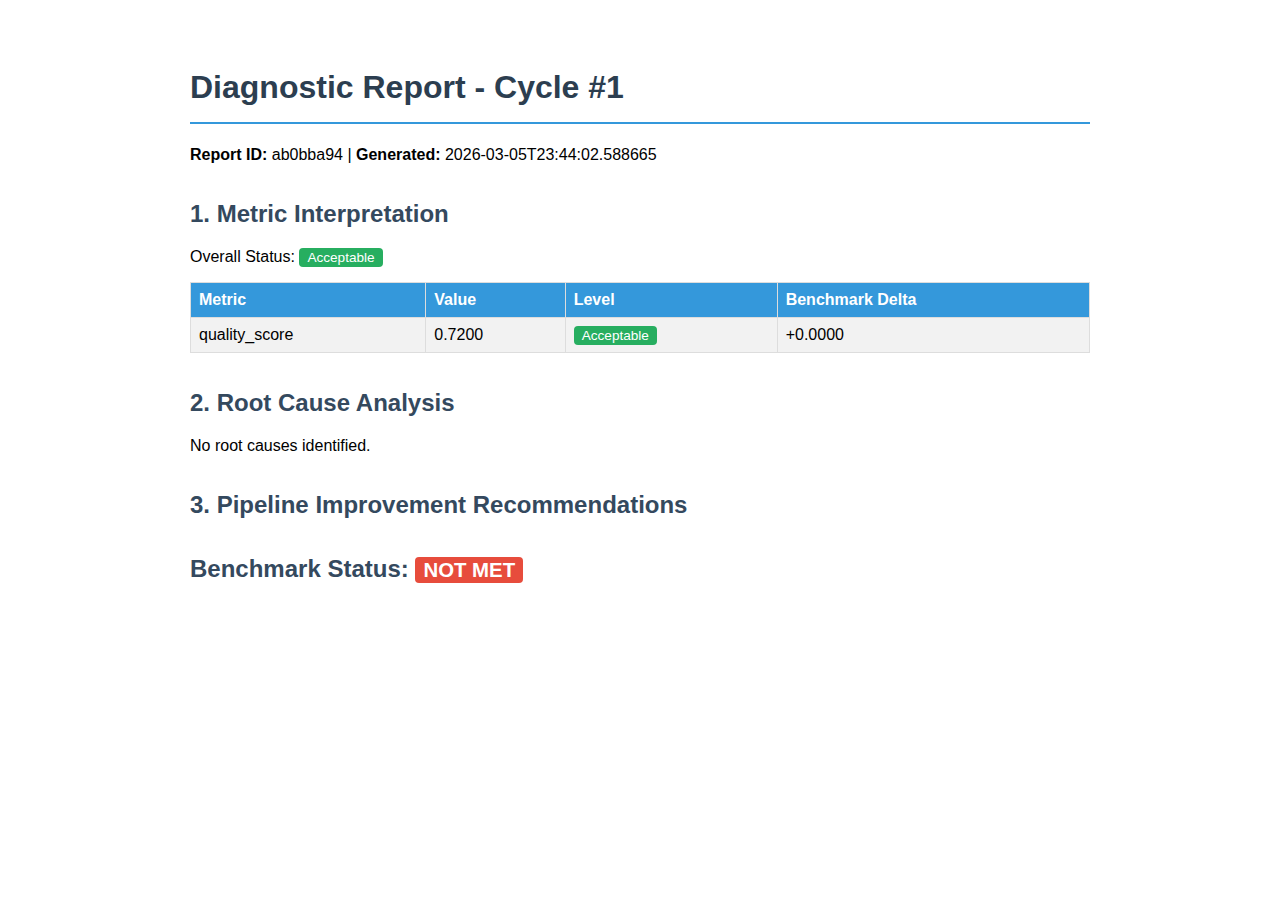
<file: data/test_reports/diagnostic_report_cycle_1_ab0bba94.html>
<!DOCTYPE html>
<html><head>
<meta charset='utf-8'>
<title>Diagnostic Report - Cycle #1</title>
<style>
body { font-family: 'Segoe UI', Tahoma, sans-serif; max-width: 900px; margin: 2em auto; padding: 1em; }
h1 { color: #2c3e50; border-bottom: 2px solid #3498db; padding-bottom: 0.5em; }
h2 { color: #34495e; margin-top: 1.5em; }
table { border-collapse: collapse; width: 100%; margin: 1em 0; }
th, td { border: 1px solid #ddd; padding: 8px; text-align: left; }
th { background: #3498db; color: white; }
tr:nth-child(even) { background: #f2f2f2; }
.critical { color: #e74c3c; font-weight: bold; }
.warning { color: #f39c12; font-weight: bold; }
.acceptable { color: #27ae60; }
.excellent { color: #2ecc71; font-weight: bold; }
.badge { padding: 2px 8px; border-radius: 4px; color: white; font-size: 0.85em; }
.badge-critical { background: #e74c3c; }
.badge-warning { background: #f39c12; }
.badge-acceptable { background: #27ae60; }
.badge-excellent { background: #2ecc71; }
.badge-met { background: #2ecc71; }
.badge-notmet { background: #e74c3c; }
</style></head><body>
<h1>Diagnostic Report - Cycle #1</h1>
<p><strong>Report ID:</strong> ab0bba94 | <strong>Generated:</strong> 2026-03-05T23:44:02.588665</p>
<h2>1. Metric Interpretation</h2>
<p>Overall Status: <span class='badge badge-acceptable'>Acceptable</span></p>
<table><tr><th>Metric</th><th>Value</th><th>Level</th><th>Benchmark Delta</th></tr>
<tr><td>quality_score</td><td>0.7200</td><td><span class='badge badge-acceptable'>Acceptable</span></td><td>+0.0000</td></tr>
</table>
<h2>2. Root Cause Analysis</h2>
<p>No root causes identified.</p>
<h2>3. Pipeline Improvement Recommendations</h2>
<h2>Benchmark Status: <span class='badge badge-notmet'>NOT MET</span></h2>
</body></html>
</file>
